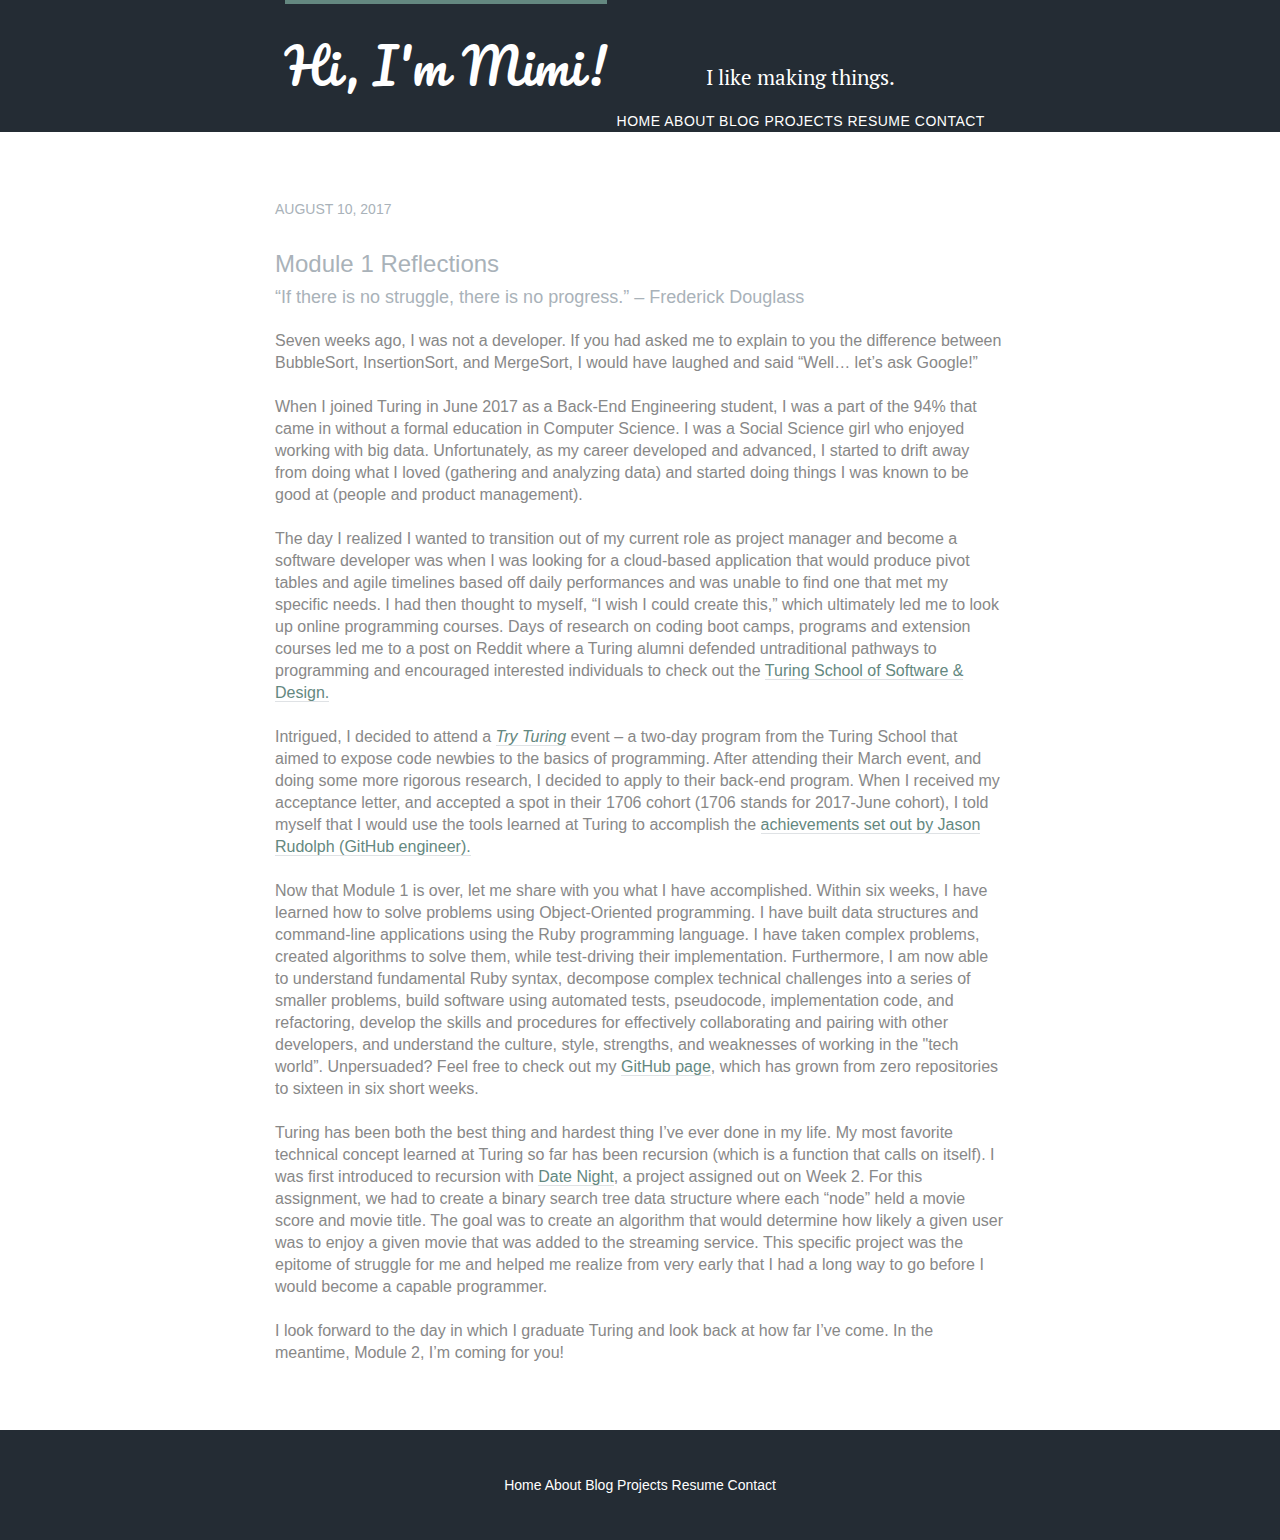
<file: first-post-title-here.html>
<!DOCTYPE html>
<html lang="en">
  <head>
    <meta charset="utf-8">
    <title>Mimi Le</title>
    <link rel="stylesheet" href="assets/stylesheets/main.css">
    <link href="https://fonts.googleapis.com/css?family=PT+Serif|Pacifico" rel="stylesheet">
  </head>
  <header class="primary-header container group">
    <h1 class="logo"><a href="index.html">Hi, I'm Mimi!</a></h1>
    <h3 class="tagline">I like making things.</h3>
    <nav class="nav primary-nav">
      <a href="index.html">Home</a>
      <a href="about-me.html">About</a>
      <a href="blog.html">Blog</a>
      <a href="projects.html">Projects</a>
      <a href="resume.html">Resume</a>
      <a href="contact.html">Contact</a>
    </nav>
  </header>
  <section class="row">
    <div class="grid">
    <body>
      <h5>August 10, 2017</h5>
      <h2>Module 1 Reflections</h2>
      <h4>“If there is no struggle, there is no progress.” – Frederick Douglass</h4>

      <p>Seven weeks ago, I was not a developer. If you had asked me to explain to you the difference between BubbleSort, InsertionSort, and MergeSort, I would have laughed and said “Well… let’s ask Google!” </p>

      <p>When I joined Turing in June 2017 as a Back-End Engineering student, I was a part of the 94% that came in without a formal education in Computer Science. I was a Social Science girl who enjoyed working with big data. Unfortunately, as my career developed and advanced, I started to drift away from doing what I loved (gathering and analyzing data) and started doing things I was known to be good at (people and product management).</p>

      <p>The day I realized I wanted to transition out of my current role as project manager and become a software developer was when I was looking for a cloud-based application that would produce pivot tables and agile timelines based off daily performances and was unable to find one that met my specific needs. I had then thought to myself, “I wish I could create this,” which ultimately led me to look up online programming courses. Days of research on coding boot camps, programs and extension courses led me to a post on Reddit where a Turing alumni defended untraditional pathways to programming and encouraged interested individuals to check out the <a href="https://www.turing.io/">Turing School of Software & Design.</a></p>

      <p>Intrigued, I decided to attend a <a href="http://trycoding.turing.io/"><em>Try Turing</em></a> event – a two-day program from the Turing School that aimed to expose code newbies to the basics of programming. After attending their March event, and doing some more rigorous research, I decided to apply to their back-end program. When I received my acceptance letter, and accepted a spot in their 1706 cohort (1706 stands for 2017-June cohort), I told myself that I would use the tools learned at Turing to accomplish the <a href="http://jasonrudolph.com/blog/2011/08/09/programming-achievements-how-to-level-up-as-a-developer/">achievements set out by Jason Rudolph (GitHub engineer).</a></p>

      <p>Now that Module 1 is over, let me share with you what I have accomplished. Within six weeks, I have learned how to solve problems using Object-Oriented programming. I have built data structures and command-line applications using the Ruby programming language. I have taken complex problems, created algorithms to solve them, while test-driving their implementation. Furthermore, I am now able to understand fundamental Ruby syntax, decompose complex technical challenges into a series of smaller problems, build software using automated tests, pseudocode, implementation code, and refactoring, develop the skills and procedures for effectively collaborating and pairing with other developers, and understand the culture, style, strengths, and weaknesses of working in the "tech world”. Unpersuaded? Feel free to check out my <a href="https://github.com/mimilettd">GitHub page</a>, which has grown from zero repositories to sixteen in six short weeks.</p>

      <p>Turing has been both the best thing and hardest thing I’ve ever done in my life. My most favorite technical concept learned at Turing so far has been recursion (which is a function that calls on itself). I was first introduced to recursion with <a href="http://backend.turing.io/module1/projects/date_night">Date Night</a>, a project assigned out on Week 2. For this assignment, we had to create a binary search tree data structure where each “node” held a movie score and movie title. The goal was to create an algorithm that would determine how likely a given user was to enjoy a given movie that was added to the streaming service. This specific project was the epitome of struggle for me and helped me realize from very early that I had a long way to go before I would become a capable programmer.</p>

      <p>I look forward to the day in which I graduate Turing and look back at how far I’ve come. In the meantime, Module 2, I’m coming for you!</p>
    </body>
    </div>
  </section>
  <footer class="primary-footer container group">
    <nav class="nav">
      <a href="index.html">Home</a>
      <a href="about-me.html">About</a>
      <a href="blog.html">Blog</a>
      <a href="projects.html">Projects</a>
      <a href="resume.html">Resume</a>
      <a href="contact.html">Contact</a>
    </nav>
  </footer>
</html>
</file>
<file: assets/stylesheets/main.css>
/* http://meyerweb.com/eric/tools/css/reset/ 2. v2.0 | 20110126
  License: none (public domain)
*/

html, body, div, span, applet, object, iframe,
h1, h2, h3, h4, h5, h6, p, blockquote, pre,
a, abbr, acronym, address, big, cite, code,
del, dfn, em, img, ins, kbd, q, s, samp,
small, strike, strong, sub, sup, tt, var,
b, u, i, center,
dl, dt, dd, ol, ul, li,
fieldset, form, label, legend,
table, caption, tbody, tfoot, thead, tr, th, td,
article, aside, canvas, details, embed,
figure, figcaption, footer, header, hgroup,
menu, nav, output, ruby, section, summary,
time, mark, audio, video {
  margin: 0;
  padding: 0;
  border: 0;
  font-size: 100%;
  font: inherit;
  vertical-align: baseline;
}
/* HTML5 display-role reset for older browsers */
article, aside, details, figcaption, figure,
footer, header, hgroup, menu, nav, section {
  display: block;
}
body {
  line-height: 1;
}
ol, ul {
  list-style: none;
}
blockquote, q {
  quotes: none;
}
blockquote:before, blockquote:after,
q:before, q:after {
  content: '';
  content: none;
}
table {
  border-collapse: collapse;
  border-spacing: 0;
}

/*
  ========================================
  Grid
  ========================================
*/

*,
*:before,
*:after {
  -webkit-box-sizing: border-box;
     -moz-box-sizing: border-box;
          box-sizing: border-box;
}

.container {
  margin: 0 auto;
  padding-left: 30px;
  padding-right: 30px;
  width: 960px;
}

/*
  ========================================
  Typography
  ========================================
*/

h1, h3, h4, h5, p {
  margin-bottom: 22px;
}

/*
  ========================================
  Home
  ========================================
*/

.hero {
  color: #fff;
  line-height: 44px;
  padding: 22px 80px 66px 80px;
  text-align: center;
}

.hero h2 {
  font-size: 36px;
}
.hero p {
  font-size: 24px;
  font-weight: 100;
}

section {
  float: left;
  margin: 0;
  width: 100%;
}

aside {
  float: center;
  margin: 0 1.5%;
  width: 30%
}

/*
  ========================================
  Clearfix
  ========================================
*/
.group:before,
.group:after {
  content: "";
  display: table;
}
.group:after {
  clear: both;
}
.group {
  clear: both;
  *zoom: 1;
}

/*
  ========================================
  Primary header
  ========================================
*/

.logo {
  border-top: 4px solid #648880;
  float: left;
  font-size: 48px;
  font-weight: 100;
  letter-spacing: .5px;
  line-height: 44px;
  padding: 40px 0 22px 0;

}

.primary-header a,
.primary-footer a {
  color: #fff;
}
.primary-header a:hover,
.primary-footer a:hover {
  color: #648880;
}


/*
  ========================================
  Primary footer
  ========================================
*/

.primary-footer {
  color: #648880;
  font-size: 14px;
  padding-bottom: 44px;
  padding-top: 44px;
}
.primary-footer small {
  float: left;
  font-weight: 400;
}

.col {
  width: 50%;
}

.grid,
.col {
  padding-left: 15px;
  padding-right: 15px;
}

.container,
.grid {
  margin: 0 auto;
  width: 760px;
}
.container {
  padding-left: 25px;
  padding-right: 25px;
}

/*
  ========================================
  Custom styles
  ========================================
*/
body {
  background: #242c34;
  color: #888;
  font: 300 16px/22px "Lato", "Open Sans", "Helvetica Neue", Helvetica, Arial, sans-serif;
}

h1, h3 {
  color: #fff;
}

h1 {
  font-size: 36px;
  line-height: 44px;
  font-family: 'Pacifico', cursive;
}
h2 {
  font-size: 24px;
  line-height: 44px;
  color: #a9b2b9;
}
h3 {
  font-size: 21px;
  font-family: 'PT Serif', serif;
}
h4 {
  font-size: 18px;
  color: #a9b2b9;

}

h5 {
  color: #a9b2b9;
  font-size: 14px;
  font-weight: 400;
  text-transform: uppercase;
}


strong {
  font-weight: 400;
}
cite, em {
  font-style: italic;
}

/*
  ========================================
  Links
  ========================================
*/

a {
  color: #648880;
  text-decoration: none;
}
a:hover {
  color: #a9b2b9;
}
p a {
  border-bottom: 1px solid #dfe2e5;
}


/*
  ========================================
  Tagline
  ========================================
*/

.tagline {
  margin: 66px 0 22px 0;
  text-align: center;
}

/*
  ========================================
  Navigation
  ========================================
*/

.primary-nav {
  font-size: 14px;
  font-weight: 400;
  letter-spacing: .5px;
  text-transform: uppercase;
}

.teaser a:hover h3 {
  color: #a9b2b9;
}

.nav {
  text-align: center;
}

/*
  ========================================
  Rows
  ========================================
*/

.row {
  background: #fff;
  min-width: 960px;
  padding: 66px 0 44px 0;
}

/*
  ========================================
  Images
  ========================================
*/

.speaker-info {
  border: 1px solid #dfe2e5;
  border-radius: 5px;
  margin-top: 88px;
  padding-bottom: 22px;
  text-align: center;
}


.speaker-info img {
  border-radius: 55%;
  height: 185px;
  margin: -66px 0 22px 0;
  vertical-align: top;
}
</file>
